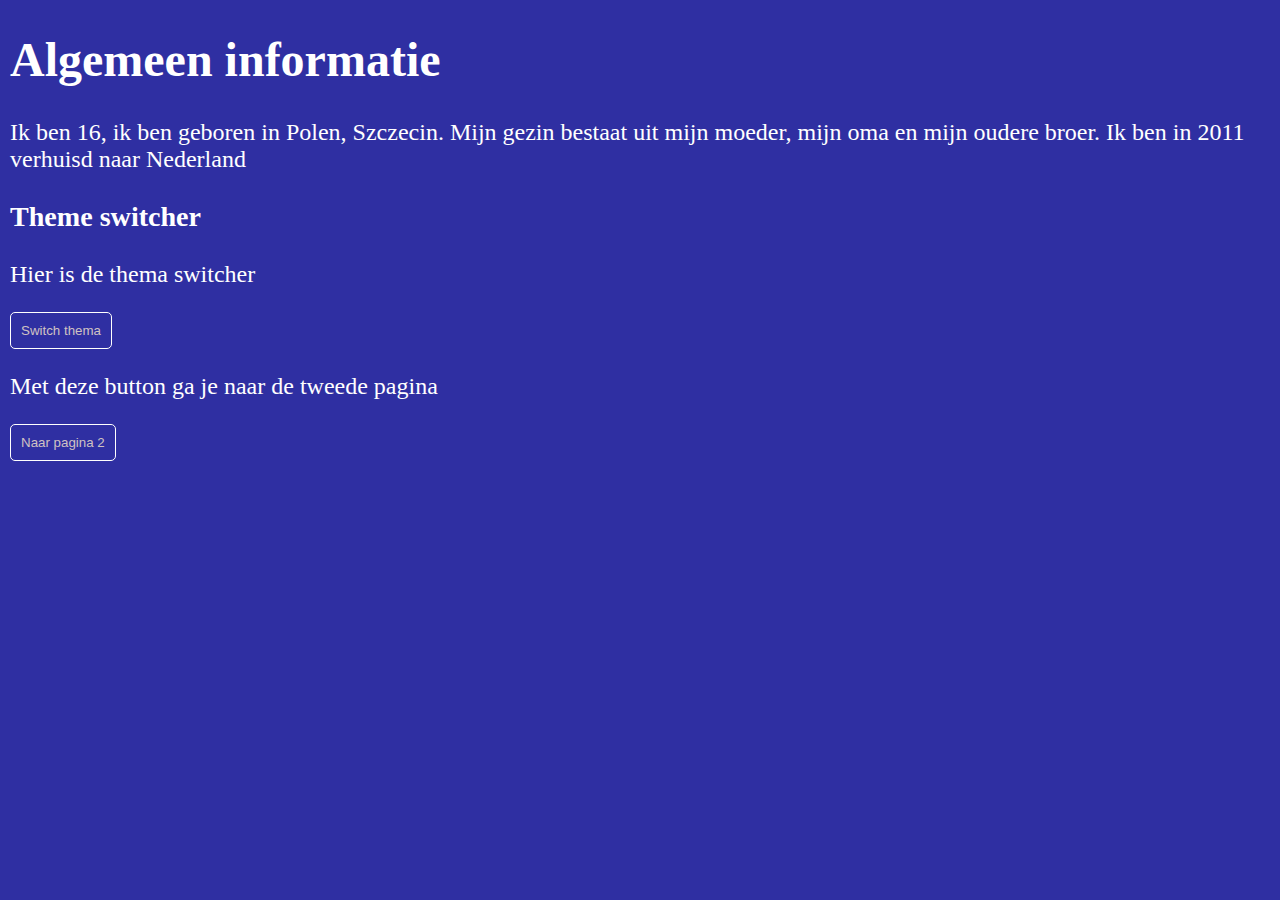
<file: index.html>
<!DOCTYPE html>
<html lang="nl">
<head>
    <meta charset="UTF-8">
    <meta http-equiv="X-UA-Compatible" content="IE=edge">
    <meta name="viewport" content="width=device-width, initial-scale=1.0">
    <link rel="stylesheet" href="css/stylesheet.css">
    <title>Wiktor's website page 1</title>
</head>
<body class="the_body">
    <header>
        <h1>Algemeen informatie </h1>
        <p>
            Ik ben 16, ik ben geboren in Polen, Szczecin. Mijn gezin bestaat uit mijn moeder, mijn oma en mijn
            oudere broer. Ik ben in 2011 verhuisd naar Nederland
        </p>
    </header>
    <main>
        <section>
            <h3>Theme switcher</h3>
            <p>Hier is de thema switcher</p>
            <button class="button_light switch_theme">Switch thema</button> 
            <p> Met deze button ga je naar de tweede pagina</p>
            <button class="button_light switch_page_1">Naar pagina 2</button>
        </section>
    </main>
<script src="js/main.js"></script>
</body>
</html>
</file>
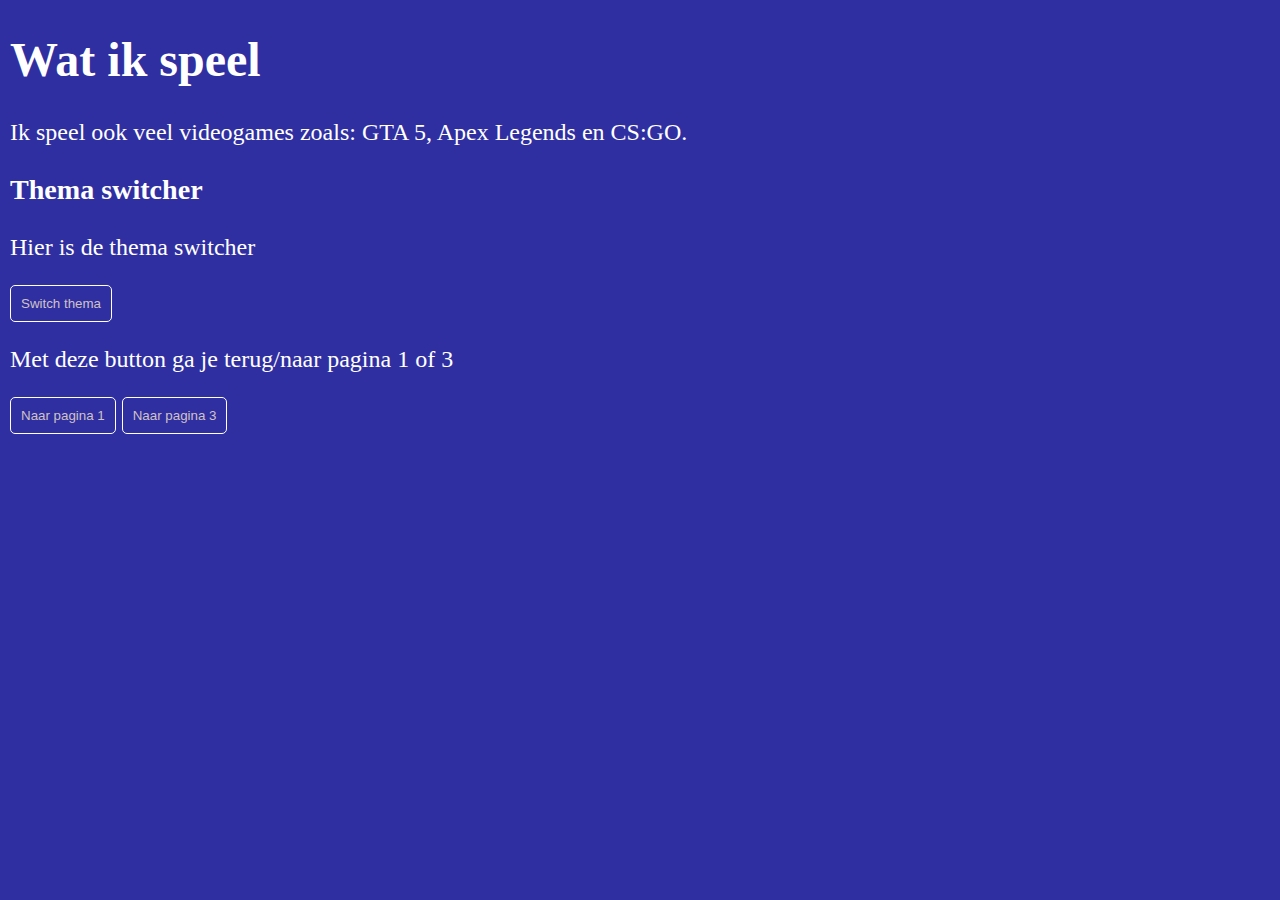
<file: page_2.html>
<!DOCTYPE html>
<html lang="nl">
<head>
    <meta charset="UTF-8">
    <meta http-equiv="X-UA-Compatible" content="IE=edge">
    <meta name="viewport" content="width=device-width, initial-scale=1.0">
    <link rel="stylesheet" href="css/stylesheet.css">
    <title>Wiktor's website page 2</title>
</head>
<body class="the_body">
    <header>
        <h1>Wat ik speel</h1>
        <p>Ik speel ook veel videogames zoals: GTA 5, Apex Legends en CS:GO.</p>
    </header>
    <main>
        <section>           
            <h3>Thema switcher</h3>
            <p>Hier is de thema switcher</p>
            <button class="button_light switch_theme">Switch thema</button>
            <p>Met deze button ga je terug/naar pagina 1 of 3</p>
            <button class="button_light switch_page_2">Naar pagina 1</button>
            <button class="button_light switch_page_3">Naar pagina 3</button>
    </section>
    </main>
    <script src="js/main.js"></script>
</body>
</html>
</file>
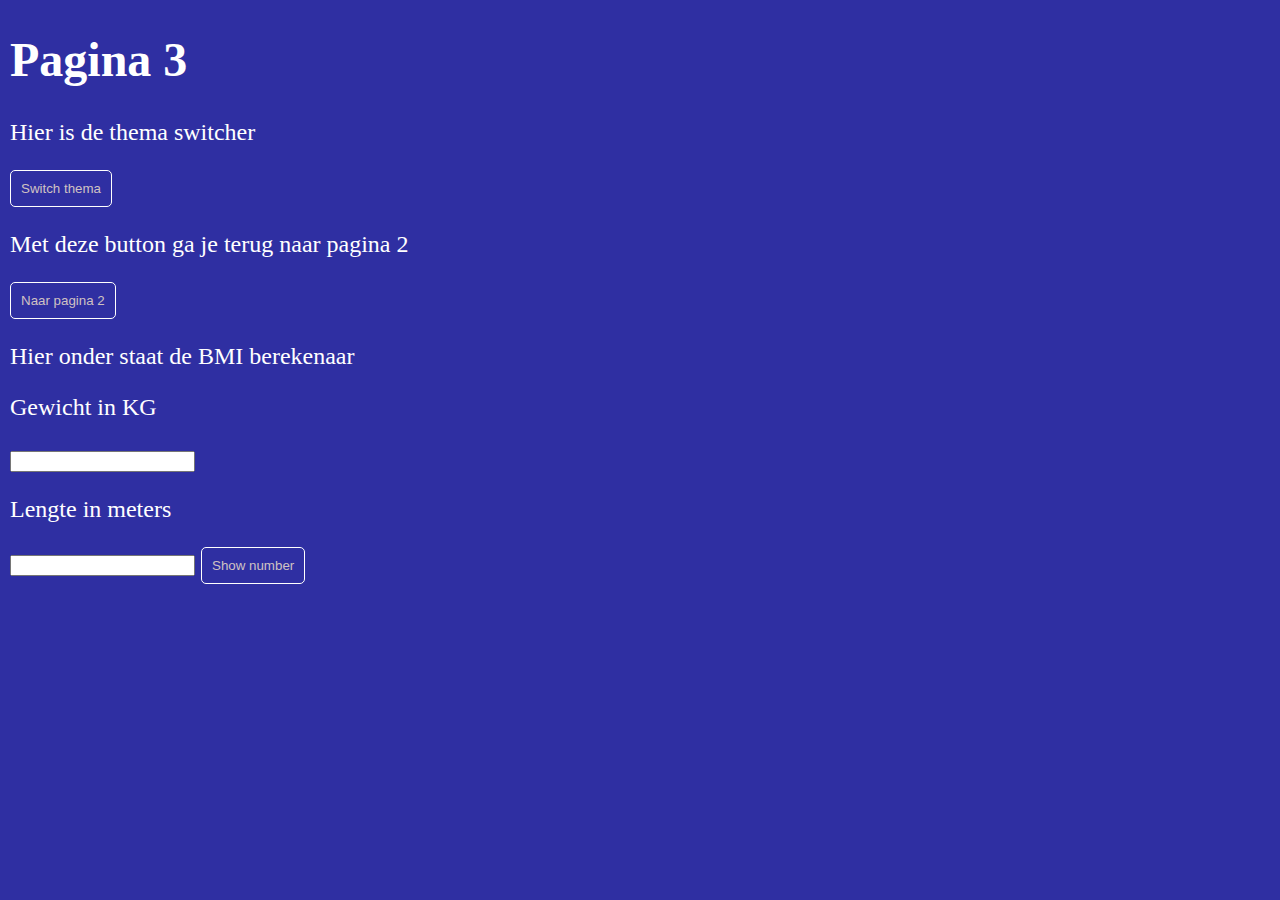
<file: page_3.html>
<!DOCTYPE html>
<html lang="en">
<head>
    <meta charset="UTF-8">
    <meta http-equiv="X-UA-Compatible" content="IE=edge">
    <meta name="viewport" content="width=device-width, initial-scale=1.0">
    <link rel="stylesheet" href="css/stylesheet.css">
    <title>Wiktor's website page 3</title>
</head>
<body class="the_body" > 
    <header>
        <h1>Pagina 3</h1>
    </header>
    <main>
         <section>           
             <p>Hier is de thema switcher</p>
             <button class="button_light switch_theme">Switch thema</button>
             <p>Met deze button ga je terug naar pagina 2</p>
             <button class="button_light switch_page_4">Naar pagina 2</button>
             <p>Hier onder staat de BMI berekenaar</p>
             <p>Gewicht in KG</p>
             <input type="text" class="input_1 input_security_1"> 
             <p>Lengte in meters</p>
             <input type="text" class="input_2 input_security_2">
             <button class="button_light button_calculate">Show number</button>
    </main>
    <script src="js/main.js"></script>
</body>
</html>
</file>
<file: css/stylesheet.css>
/* Main information, resetting some defaults*/
html, body {
    padding: 0;
    margin: 0;
    font-family: Cambria, Cochin, Georgia, Times, 'Times New Roman', serif;
    font-size: 24px;
    margin-left: 5px;
    background-color: #2F2FA2;
    color:white;
}

*:focus {
    outline-width: 0;
}

/* Setting up the light theme */
.button_light {
    background-color: #2F2FA2;
    border-radius: 5px;
    color: #cfc2c2;
    cursor: pointer;
    padding: 10px;
    border: 1px solid white;
}

.button_light:hover {
    background-color: #cfc2c2;
    color: white;
    border: 1px solid white;
}

/* Other theme solution */
.the_body_dark {
    background-color: white;
    color: #2F2FA2;
}

.button_dark {
    border: 1px solid #2F2FA2;
    background-color: white;
    border-radius: 5px;
    color: #2F2FA2;
    cursor: pointer;
    padding: 10px;
}

.button_dark:hover {
    background-color: #cfc2c2;
    color: #2F2FA2;
    border: 1px solid #2F2FA2;
}
</file>
